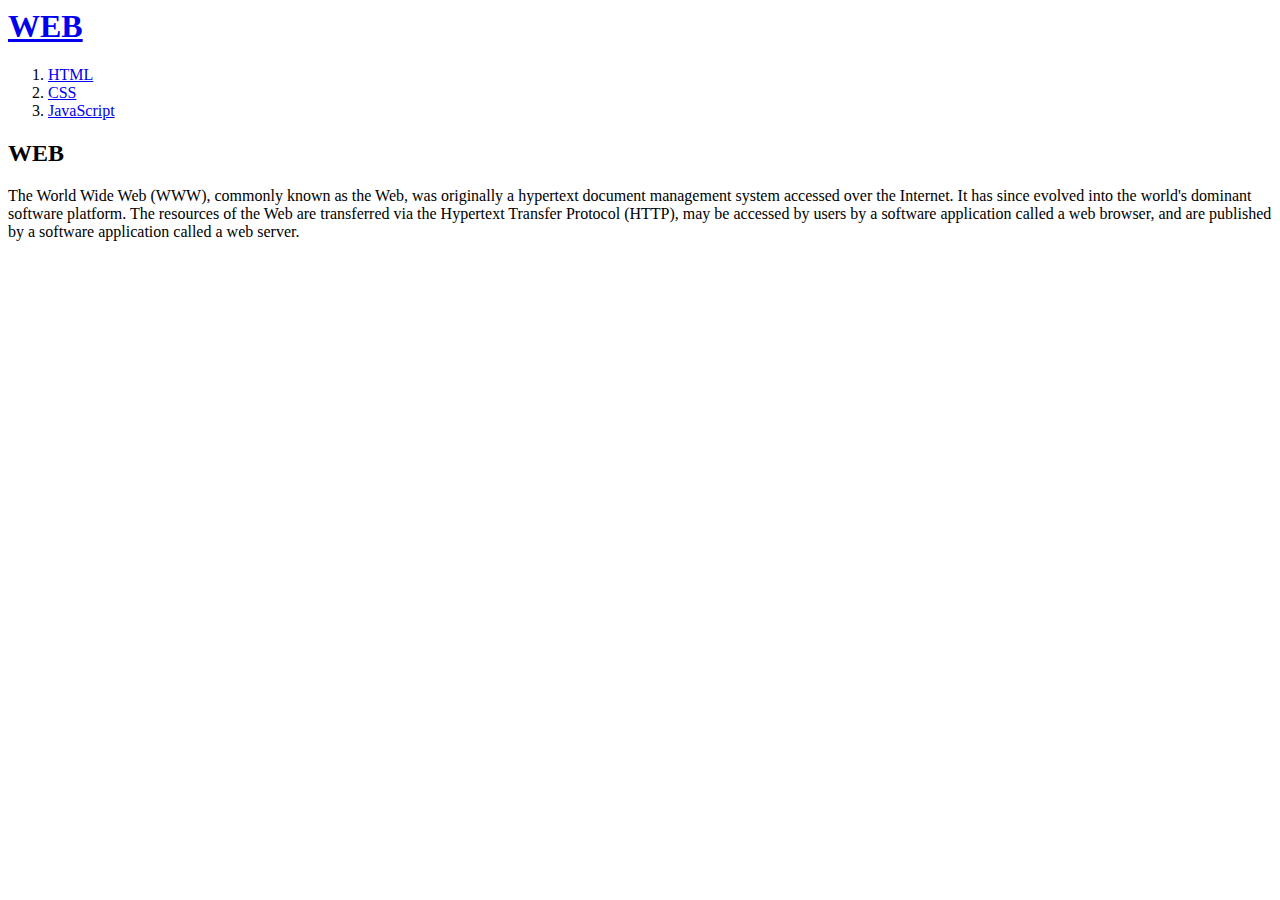
<file: index.html>
<!doctypye html>
<html>
<head>
<title>WEB1 - Welcome</title>
<meta charset="utf-8">
</head>

<body>
 <h1><a href="index.html">WEB</a></h1>
<ol>
 <li><a href="1.html">HTML</a></li> 
 <li><a href="2.html">CSS</a></li>
 <li><a href="3.html">JavaScript</a></li>
</ol>

<h2>WEB</h2> 

<p>The World Wide Web (WWW), commonly known as the Web, 
was originally a hypertext document management system accessed over the Internet.
It has since evolved into the world's dominant software platform.
The resources of the Web are transferred via the Hypertext Transfer Protocol (HTTP), 
may be accessed by users by a software application called a web browser, and are published 
by a software application called a web server.</p>
</body>
</html>
</file>
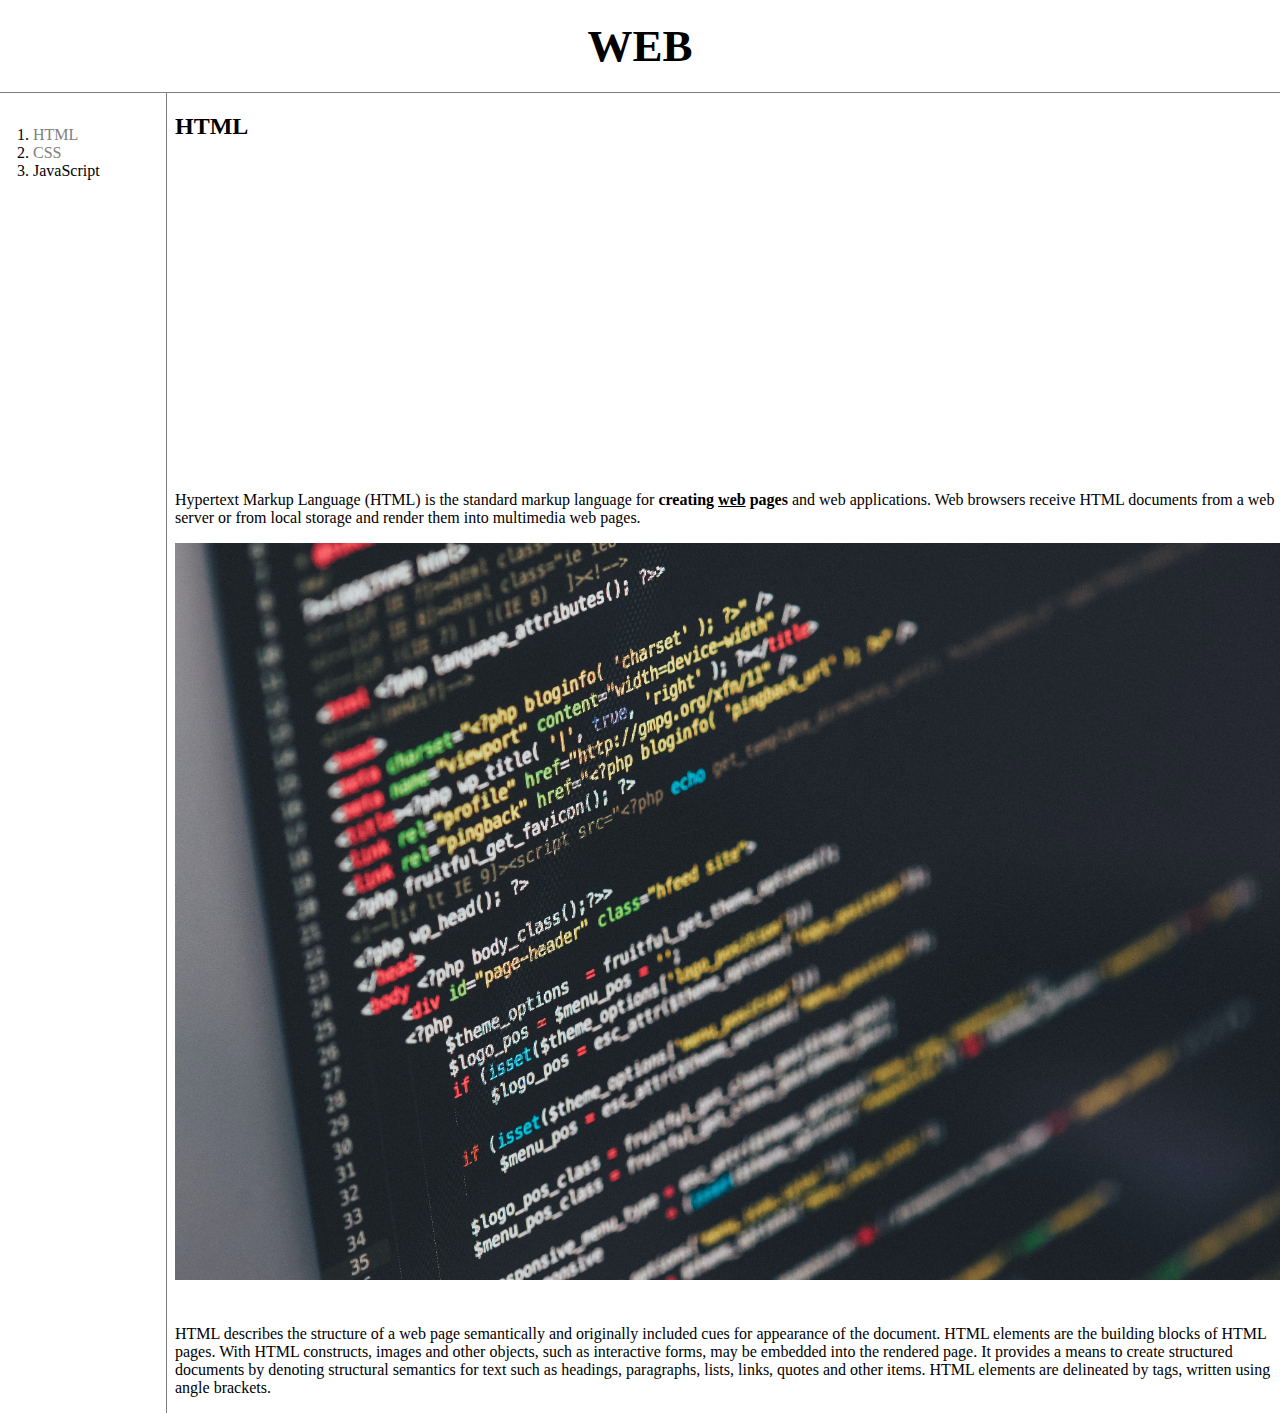
<file: 1.html>
<!doctypye html>
<html>
<head>
  <title>WEB1 - HTML</title>
  <meta charset="utf-8">
  <link rel="stylesheet" href="style.css" />
</head>

<body>
<h1><a href="index.html">WEB</a></a></h1>
<div id="grid"> 
<ol>
 <li><a href="1.html" style="color:gray;">HTML</a></li> 
 <li><a href="2.html" style="color:gray;">CSS</a></li>
 <li><a href="3.html">JavaScript</a></li>
</ol>

<!--
<h1><a href="index.html">WEB</a></a></h1>
<ol>
 <li><a href="1.html">HTML</a></li> 
 <li><a href="2.html">CSS</a></li>
 <li><a href="3.html">JavaScript</a></li>
</ol>
-->
<div id="article">
<h2>HTML</h2> 
<p>
<iframe width="560" height="315" src="https://www.youtube.com/embed/7T7r_oSp0SE?controls=0" title="YouTube video player" frameborder="0" allow="accelerometer; autoplay; clipboard-write; encrypted-media; gyroscope; picture-in-picture" allowfullscreen></iframe>
</p>
<p><a href="http://www.w3.org/TR/html5/" target="_blank" title="html5 specification">
Hypertext Markup Language (HTML)</a> is 
the standard markup language for
<strong>creating <u>web</u> pages</strong> and web
applications. Web browsers receive HTML documents from a 
web server or from local storage and render them into 
multimedia web pages.</p>
<img src="coding.jpg" width="100%">
<p style = "margin-top:45px;">HTML describes the structure of a web page semantically and
originally included cues for appearance of the document.
HTML elements are the building blocks of HTML pages. 
With HTML constructs, images and other objects, 
such as interactive forms, may be embedded into the rendered page. 
It provides a means to create structured documents by denoting structural
semantics for text such as headings, paragraphs, lists, links, quotes and
other items. HTML elements are delineated by tags, written using angle brackets.</p>
 </div>
</div>
</body>
</html>
</file>
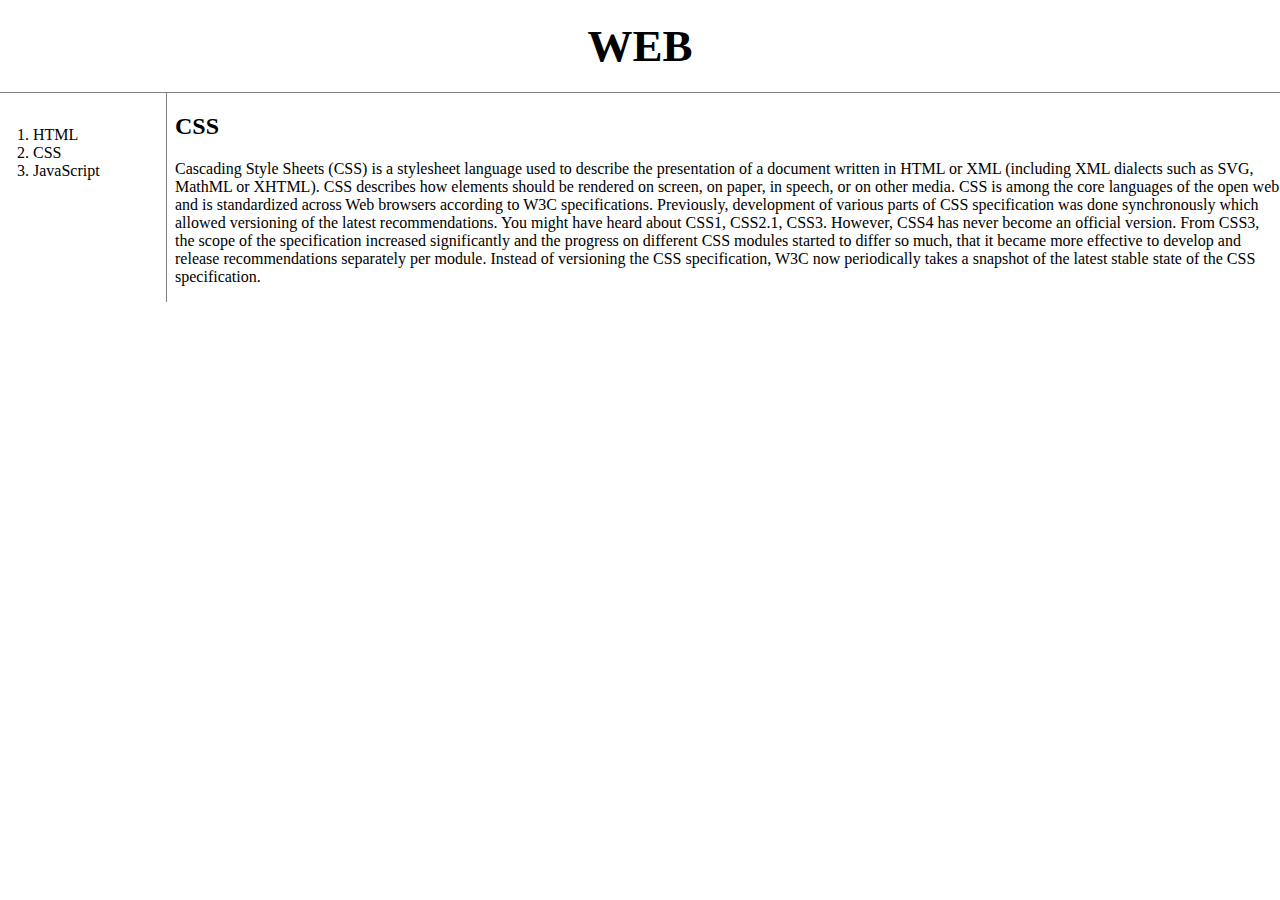
<file: 2.html>
<!doctypye html>
<html>
<head>
<title>WEB1 - CSS</title>
<meta charset="utf-8">
<link rel="stylesheet" href="style.css" />   
</head>

<body>

 <h1><a href="index.html">WEB</a></h1>
 <div id="grid"> 
   <ol>
     <li><a href="1.html" class="saw">HTML</a></li> 
     <li><a href="2.html" class="saw" id=active">CSS</a></li>
     <li><a href="3.html">JavaScript</a></li>
    </ol>
   <div id="article">
      <h2>CSS</h2> 
       <p>
          Cascading Style Sheets (CSS) is a stylesheet language used to describe
          the presentation of a document written in HTML or XML 
          (including XML dialects such as SVG, MathML or XHTML).
          CSS describes how elements should be rendered on screen,
          on paper, in speech, or on other media.

          CSS is among the core languages of the open web and is standardized
          across Web browsers according to W3C specifications. Previously,
          development of various parts of CSS specification was done synchronously
           which allowed versioning of the latest recommendations.
           You might have heard about CSS1, CSS2.1, CSS3. However,  
           CSS4 has never become an official version.

           From CSS3, the scope of the specification increased significantly
           and the progress on different CSS modules started to differ so much, 
           that it became more effective to develop and release recommendations 
           separately per module. 
           Instead of versioning the CSS specification, W3C now periodically
           takes a snapshot of the latest stable state of the CSS specification.
         </p>
     </div>
</div>
</body>
</html>
</file>
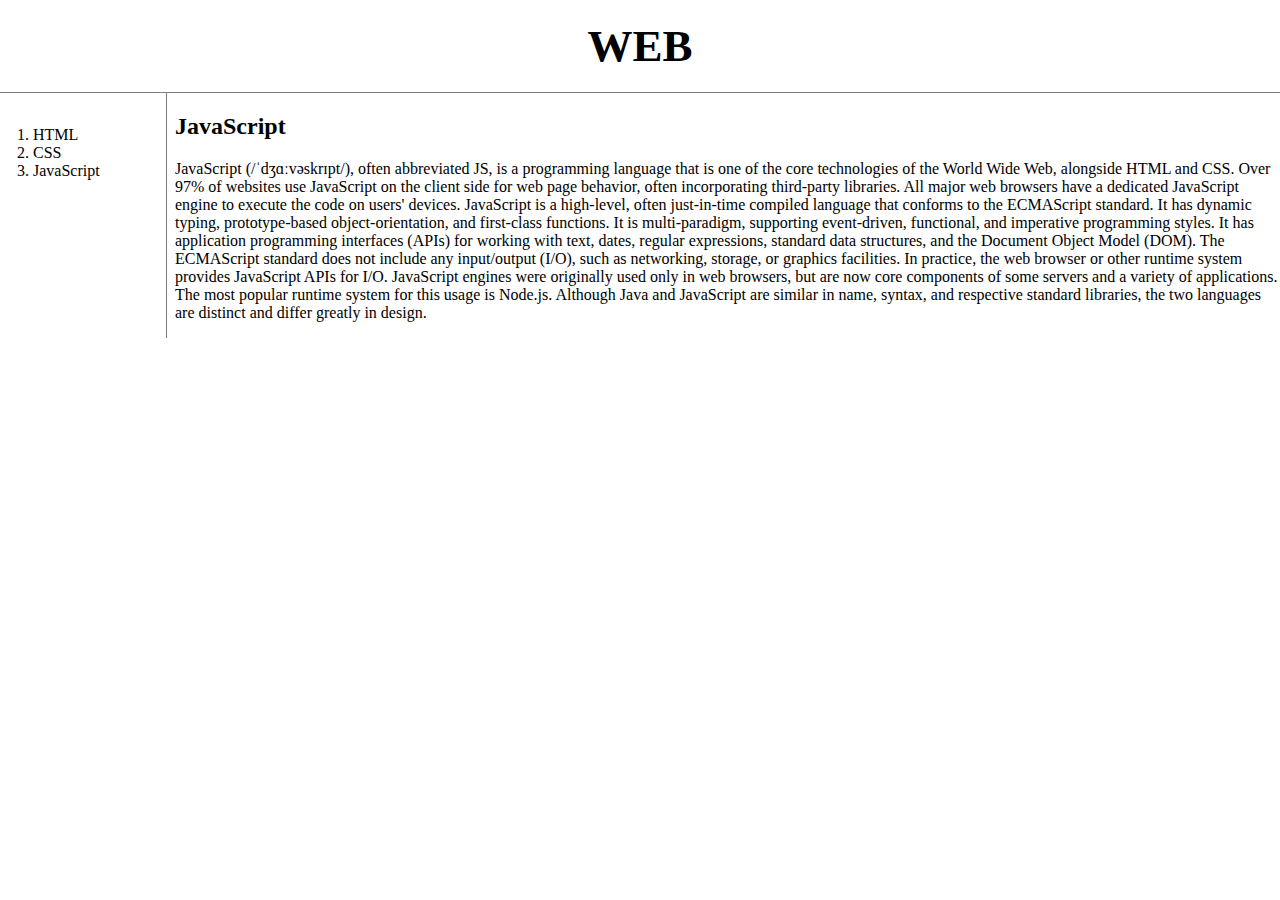
<file: 3.html>
<!doctypye html>
<html>
<head>
<title>WEB1 - JavaScript</title>
<meta charset="utf-8">
</head>
<link rel="stylesheet" href="style.css" />
<body>
 <h1><a href="index.html">WEB</a></h1>
<div id="grid">
<ol>
 <li><a href="1.html">HTML</a></li> 
 <li><a href="2.html">CSS</a></li>
 <li><a href="2.html">JavaScript</a></li>
</ol>
<div id="article">
<h2>JavaScript</h2> 

<p>
JavaScript (/ˈdʒɑːvəskrɪpt/), often abbreviated JS, 
is a programming language that is one of the core technologies
of the World Wide Web, alongside HTML and CSS.
Over 97% of websites use JavaScript on the client side for web page behavior,
often incorporating third-party libraries. 
All major web browsers have a dedicated JavaScript engine to execute 
the code on users' devices.

JavaScript is a high-level, often just-in-time compiled language that conforms
to the ECMAScript standard. It has dynamic typing, prototype-based object-orientation, 
and first-class functions. It is multi-paradigm, supporting event-driven, 
functional, and imperative programming styles. It has application programming 
interfaces (APIs) for working with text, dates, regular expressions, 
standard data structures, and the Document Object Model (DOM).

The ECMAScript standard does not include any input/output (I/O), such as networking, 
storage, or graphics facilities. In practice, the web browser or other runtime system provides
JavaScript APIs for I/O.

JavaScript engines were originally used only in web browsers, 
but are now core components of some servers and a variety of applications. 
The most popular runtime system for this usage is Node.js.

Although Java and JavaScript are similar in name, syntax, and respective standard libraries,
the two languages are distinct and differ greatly in design.
</p>
 </div>
</div>
</body>
</html>
</file>
<file: style.css>
a {
       color:black;
       text-decoration: none;
     }
    h1 {
       font-size: 45px;
       text-align: center;
       border-bottom: 1px solid gray;
       margin:0;
       padding:20px;
     }
    #grid ol {
       padding:33px;
      }
     ol {
       border-right:1px solid gray;
       width: 100px;
       heigh: 300px;
       margin: 0;
       padding:20px;
      }
   body {
       margin: 0;
     }
   #grid{
       display: grid;
       grid-template-columns: 150px 1fr;
    }
   #article {
            padding-left: 25px
      }
    @media(max-width: 800px) {
        #grid {
             display: block;
             } 
        ol {
             border-right: none;
           }
        h1 {
             border-bottom: none;   
           }
        }
</file>
